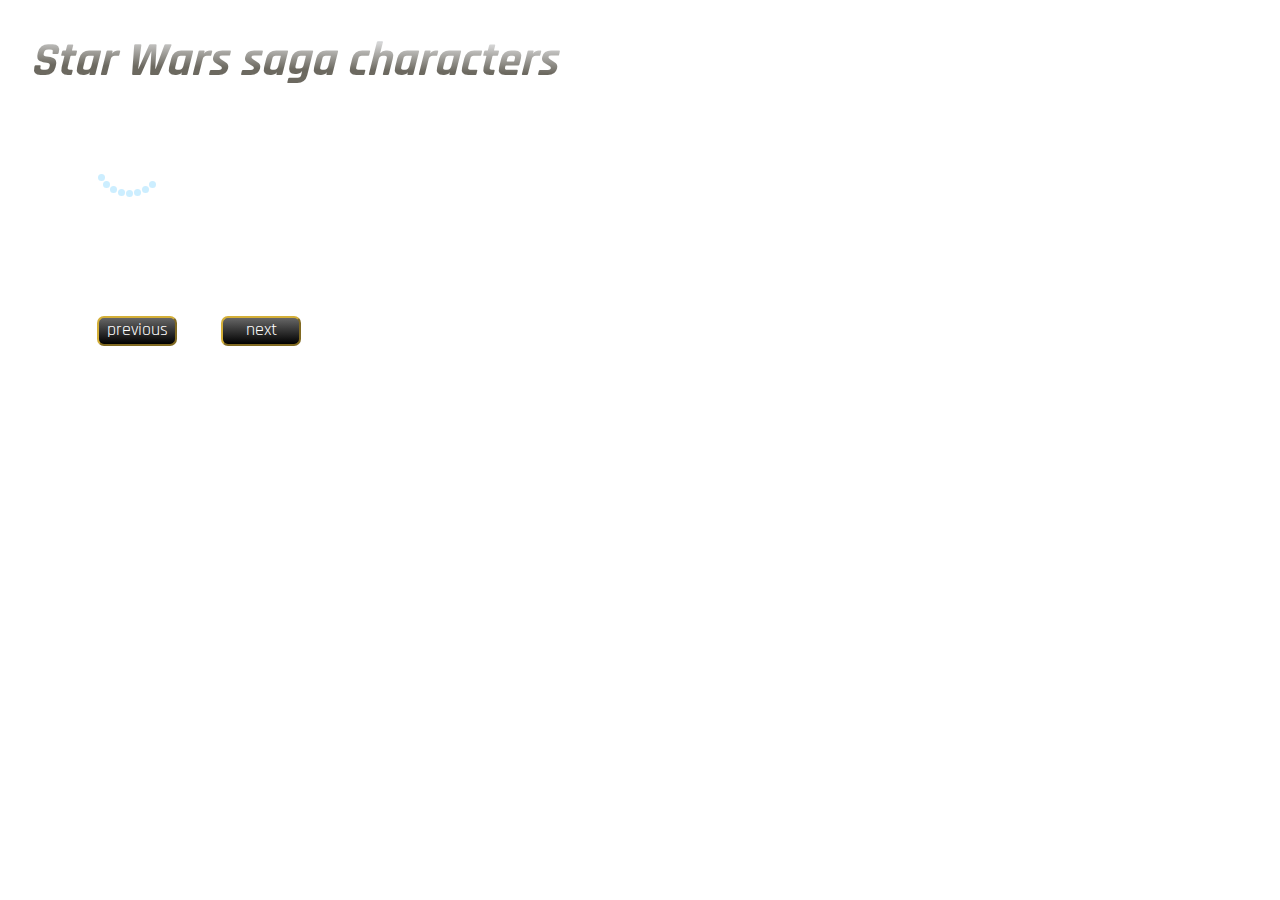
<file: index.html>
<!DOCTYPE html>
<html lang="en">
<head>
	<meta charset="UTF-8">
	<title>Star Wars info</title>
	<link rel="stylesheet" href="css/style.css">
	<link rel="shortcut icon" href="https://www.vippng.com/png/detail/104-1041592_darth-vader-clip-art-thank-you-clipart-hatenylo.png" type="image/x-icon">
	<link href="https://fonts.googleapis.com/css?family=Rajdhani&display=swap" rel="stylesheet">
</head>
<body>
	<h1></h1>
	<div class="lds-roller"><div></div><div></div><div></div><div></div><div></div><div></div><div></div><div></div></div>
	<ul class="characters-list"></ul>
	<div class="button-container">
		<input type="button" class="change-list previous" value="previous">
		<input type="button" class="change-list next" value="next">
		<input type="button" class="change-list back" value="Back" onclick="returnBack()">
	</div>
</body>
<script src="js/javascript.js"></script>
</html>
</file>
<file: css/style.css>
body {
	margin: 0;
	background-image: url('https://images7.alphacoders.com/645/645085.jpg');
	background-size: cover;
	background-repeat: no-repeat;
	color: white;
	font-family: 'Rajdhani';
	background-attachment: fixed;
}

h1 {
	font-weight: bold;
	margin: 30px;
	font-size: 3em;
	font-style: italic;
	background: linear-gradient(1deg, #6C6960	 33%, #D5D5D5 66%, #8AA9D6);
  	-webkit-background-clip: text;
  	-webkit-text-fill-color: transparent;
}

.characters-list {
	list-style-type: none;
	padding: 0 100px;
	font-size: 1.5em;
	overflow:hidden;
}
.characters-list li a:hover {
	cursor: pointer;
}
.button-container {
	padding: 0 77px;
}

i {
	margin: 0 10px;
}
.change-list {
	color: rgb(0,0,0);
	width: 80px;
	height: 30px;
	border-radius: 7px;
	font-family: 'Rajdhani';
	border: 2px outset rgb(212,175,55);
	background: -webkit-gradient(linear, left top, left bottom, from(#666), to(#000));
	color: white;
	font-size: 1.1em;
	margin: 20px;
	line-height: 100%;
	transition: transform linear 300ms;

}

.change-list:hover {
	width: 83px;
	height: 33px;
}

.lds-roller {
  display: none;
  position: relative;
  width: 80px;
  height: 80px;
  padding: 20px;
  margin: 0 90px;
}
.lds-roller div {
  animation: lds-roller 1.2s cubic-bezier(0.5, 0, 0.5, 1) infinite;
  transform-origin: 40px 40px;
}
.lds-roller div:after {
  content: " ";
  display: block;
  position: absolute;
  color: white;
  width: 7px;
  height: 7px;
  border-radius: 50%;
  background: #cef;
  margin: -4px 0 0 -4px;
}
.lds-roller div:nth-child(1) {
  animation-delay: -0.036s;
}
.lds-roller div:nth-child(1):after {
  top: 63px;
  left: 63px;
}
.lds-roller div:nth-child(2) {
  animation-delay: -0.072s;
}
.lds-roller div:nth-child(2):after {
  top: 68px;
  left: 56px;
}
.lds-roller div:nth-child(3) {
  animation-delay: -0.108s;
}
.lds-roller div:nth-child(3):after {
  top: 71px;
  left: 48px;
}
.lds-roller div:nth-child(4) {
  animation-delay: -0.144s;
}
.lds-roller div:nth-child(4):after {
  top: 72px;
  left: 40px;
}
.lds-roller div:nth-child(5) {
  animation-delay: -0.18s;
}
.lds-roller div:nth-child(5):after {
  top: 71px;
  left: 32px;
}
.lds-roller div:nth-child(6) {
  animation-delay: -0.216s;
}
.lds-roller div:nth-child(6):after {
  top: 68px;
  left: 24px;
}
.lds-roller div:nth-child(7) {
  animation-delay: -0.252s;
}
.lds-roller div:nth-child(7):after {
  top: 63px;
  left: 17px;
}
.lds-roller div:nth-child(8) {
  animation-delay: -0.288s;
}
.lds-roller div:nth-child(8):after {
  top: 56px;
  left: 12px;
}
@keyframes lds-roller {
  0% {
    transform: rotate(0deg);
  }
  100% {
    transform: rotate(360deg);
  }
</file>
